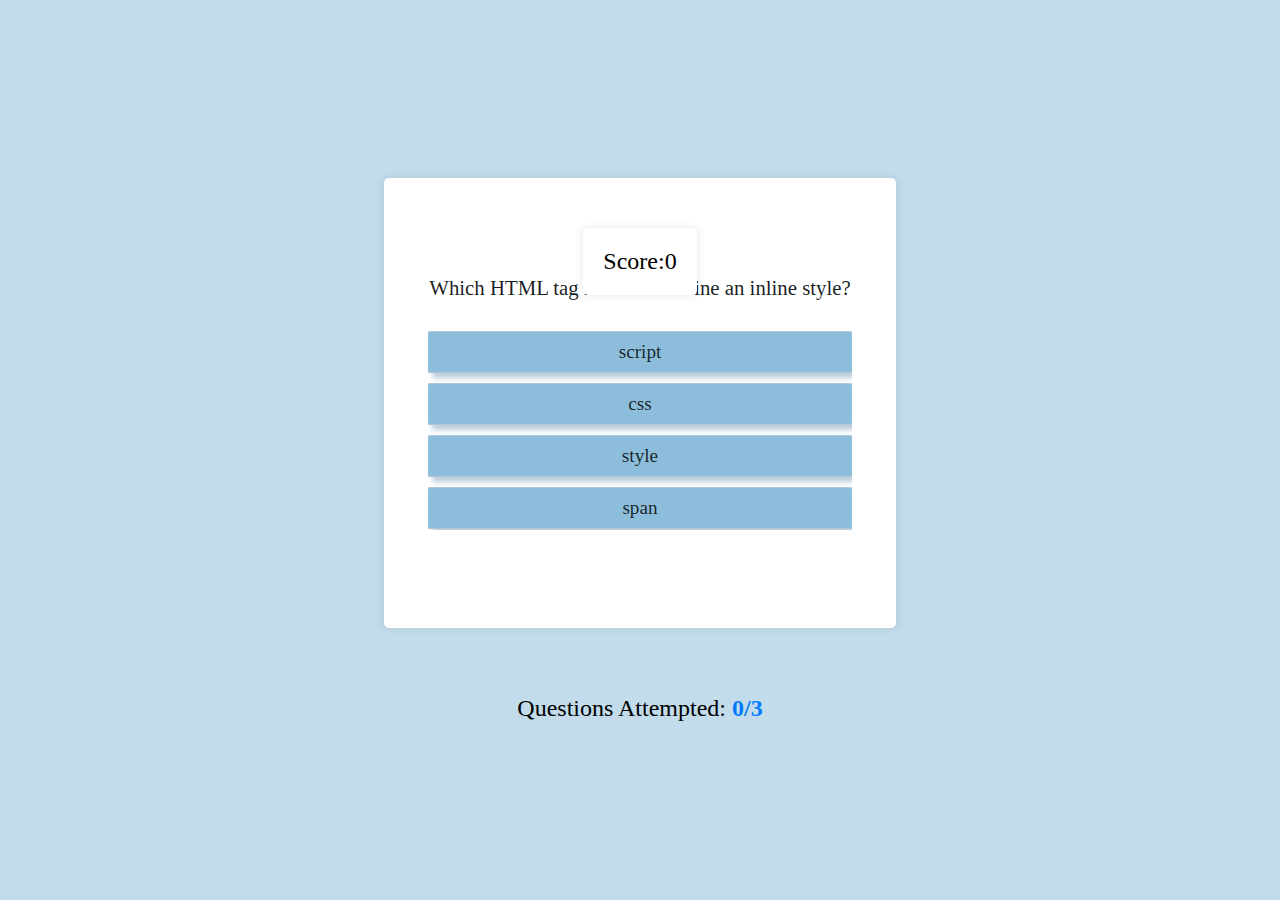
<file: quiz1/index.html>
<!DOCTYPE html>
<html lang="en">
<head>
    <meta charset="UTF-8">
    <meta name="viewport" content="width=device-width, initial-scale=1.0">
    <title>Quiz</title>
    <link rel="stylesheet" href="style.css">
</head>
<body>
    <div class="container">
        <div class="question-box">
            <div class="question">Write your question here</div>
            <div class="choices">
                <div class="choice" id="c1">c1</div>
                <div class="choice" id="c2">c2</div>
                <div class="choice" id="c3">c3</div>
                <div class="choice" id="c4">c4</div>
            </div>
        </div>
        <div id="endScreen" style="display: none;">
            <h1>End of Quiz</h1>
            <button id="playAgainButton">Play Again</button>
            <button id="homeButton">Home</button>
        </div>

        <div id="scoreBoard">
            Score: <span id="score">0</span>
        </div>
        <div id="counter" style="text-align: center; font-size: 1.5rem;">
            Questions Attempted: <span id="attempted">0/3</span>
        </div>
    </div>

    <script src="script.js"></script>
</body>
</html>
</file>
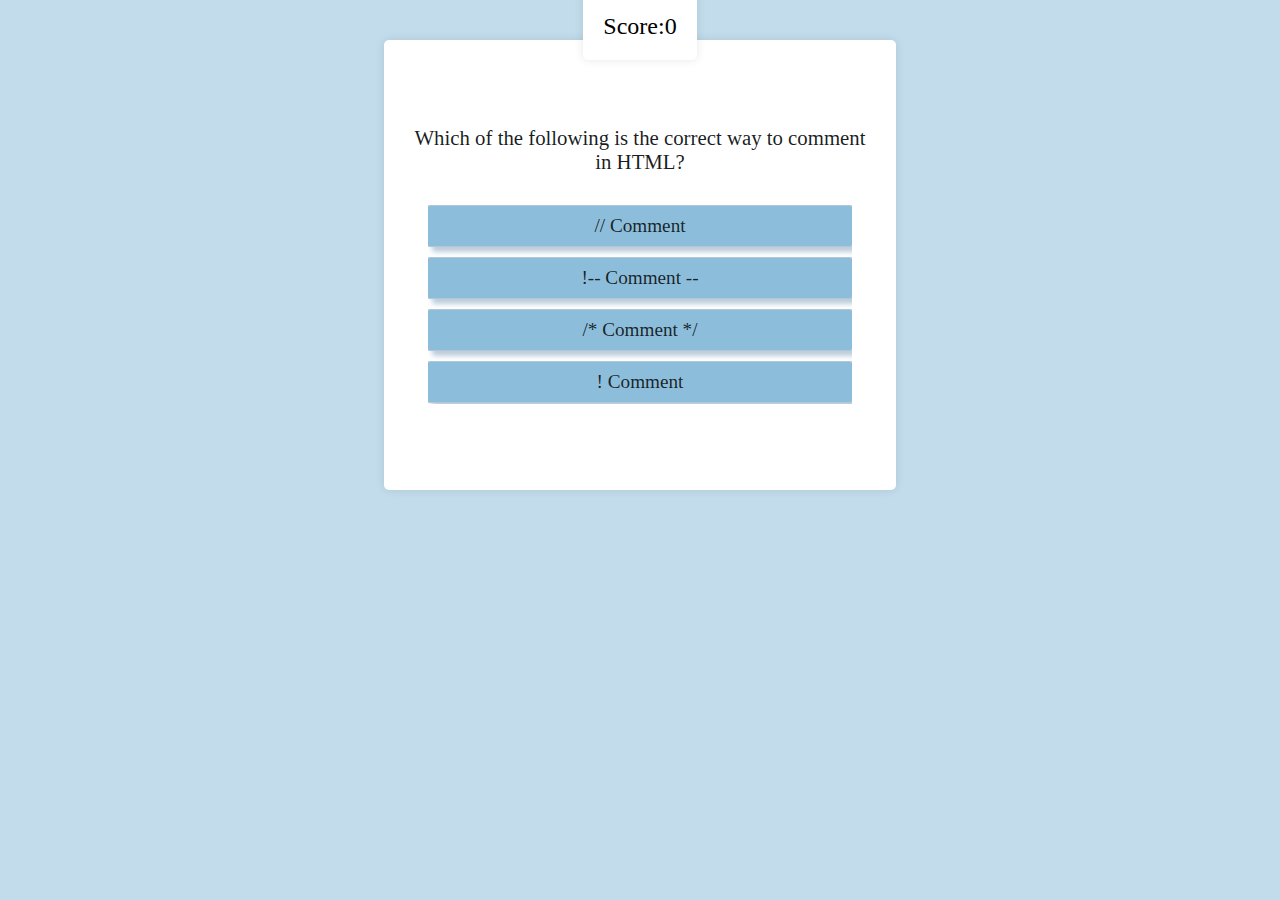
<file: index1.html>
<!DOCTYPE html>
<html lang="en">
<head>
    <meta charset="UTF-8">
    <meta name="viewport" content="width=device-width, initial-scale=1.0">
    <title>Quiz</title>
    <link rel="stylesheet" href="style1.css">
</head>
<body>
    <div class="container">
        <div class="question-box">
            <div class="question">Write your question here</div>
            <div class="choices">
                <div class="choice" id="c1">c1</div>
                <div class="choice" id="c2">c2</div>
                <div class="choice" id="c3">c3</div>
                <div class="choice" id="c4">c4</div>
            </div>
        </div>
        <div id="endScreen" style="display: none;">
            <h1>End of Quiz</h1>
            <button id="playAgainButton">Play Again</button>
            <button id="homeButton">Home</button>
        </div>

        <div id="scoreBoard">
            Score: <span id="score">0</span>
        </div>
        <div id="counter" style="text-align: center; font-size: 1.5rem;">
            Questions Attempted: <span id="attempted">0/3</span>
        </div>
    </div>

    <script src="script1.js"></script>
</body>
</html>
</file>
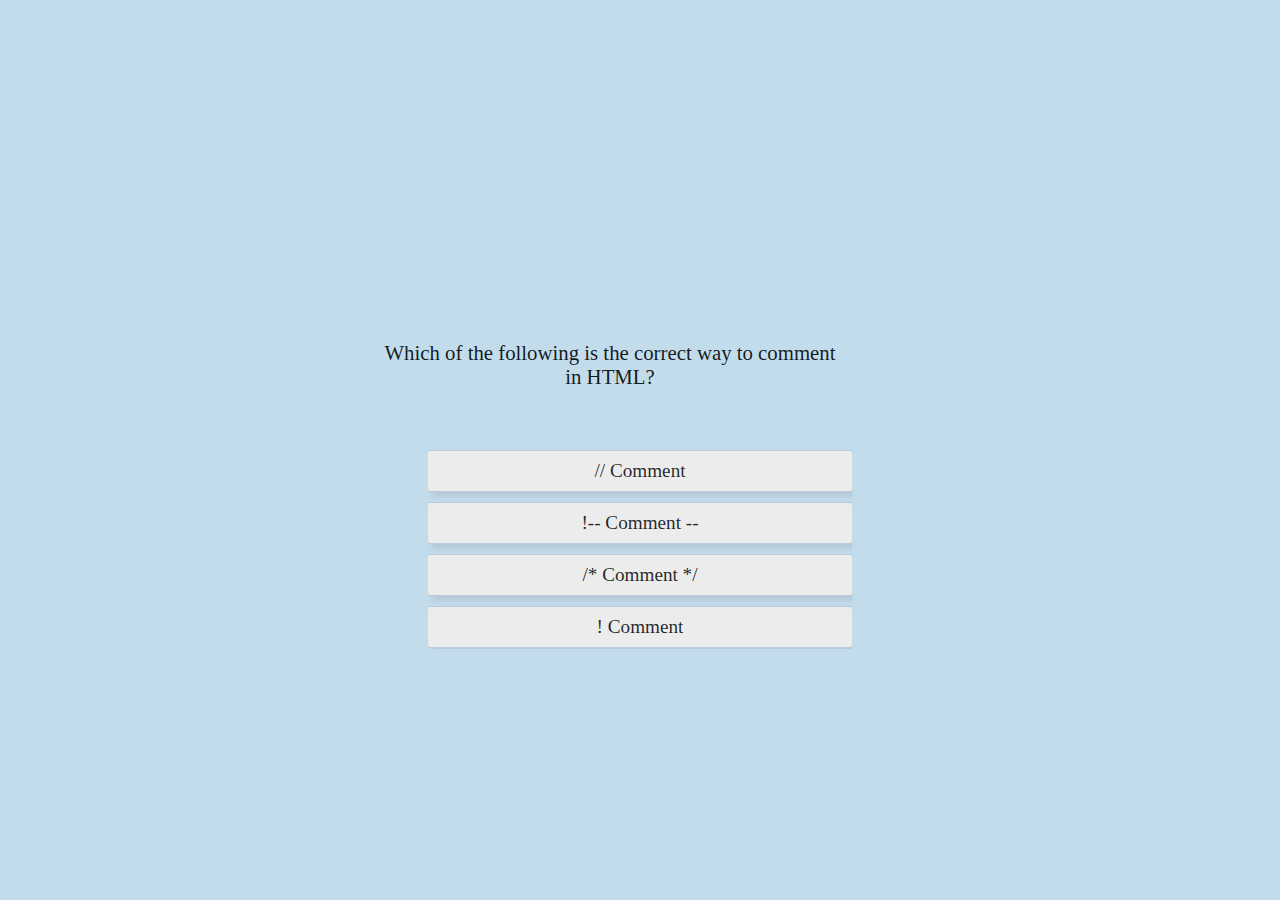
<file: quiz1/index1.html>
<!DOCTYPE html>
<html lang="en">
<head>
    <meta charset="UTF-8">
    <meta name="viewport" content="width=device-width, initial-scale=1.0">
    <title>Quiz</title>
    <link rel="stylesheet" href="style1.css">
</head>
<body>
    <div class="container">
        <div class="question-box">
            <div class="question">Write your question here</div>
            <div class="choices">
                <div class="choice" id="c1">c1</div>
                <div class="choice" id="c2">c2</div>
                <div class="choice" id="c3">c3</div>
                <div class="choice" id="c4">c4</div>
            </div>
        </div>
        <div id="endScreen" style="display: none;">
            <h1>End of Quiz</h1>
            <button id="playAgainButton">Play Again</button>
            <button id="homeButton">Home</button>
        </div>
    </div>

    <script src="script1.js"></script>
</body>
</html>
</file>
<file: quiz1/style.css>
*{
    padding: 0;
    margin: 0;
    box-sizing: 0;
    overflow: hidden;
}

body{
    height: 100vh;
    width: 100vw;
    display:flex;
    justify-content: center;
    align-items: center;
}

.container{
    display: flex;
    justify-content: center;
    align-items: center;
    flex-direction: column;
    background: #c2dceb;
    padding: 20px;
    height: 100vh;
    width: 100vw;
    box-sizing: border-box;
}

.question-box{
    height : 50vh;
    width: 40vw;
    background-color: #c2dceb;
    /* border: 2px solid #126bb3e7; */
    display: flex;
    justify-content: center;
    align-items: center;
    flex-direction: column;
    gap: 30px;
    box-sizing: border-box;
    padding: 20px;
    border-radius: 5px;
}

.question{
    font-size: 1.3rem;
    /* font-family: 'Franklin Gothic Medium', 'Arial Narrow', Arial, sans-serif; */
    font-weight: 500;
    color: #03070ae7;
    /* top: 30px; */
    text-align: center;

}

.choices{
    height: 200px;
    width: 90%;
    display: flex;
    justify-content: center;
    align-items: center;
    gap: 10px;
    flex-direction: column;
    /* top:50px;
    left: 30px; */
    /* border:2px solid #126bb3e7; */
}

.choice{
    height: 40px;
    width: 100%;
    background-color: #1f80b883;
    color: #0f1214e7;
    font-size: 1.2rem;
    /* font-family: 'Franklin Gothic Medium', 'Arial Narrow', Arial, sans-serif; */
    font-weight: 500;
    display: flex;
    justify-content: center;
    align-items: center;
    cursor: pointer;
    border: 1px solid #b5c7d6e7;
    border-radius: 3px;
    box-shadow: 5px 5px 5px #b5c7d6e7;
}

.choice:hover{
    background-color: #ffffff;
}

.choice:active {
    transform: scale(0.98);
}

#endScreen {
    display: none;
    text-align: center;
    padding: 20px;
    background-color: #f8f8f8;
    border: 1px solid #ddd;
    border-radius: 4px;
}

#endScreen h1 {
    font-size: 2rem;
    color: #333;
    margin-bottom: 20px;
}

#endScreen button {
    display: inline-block;
    margin: 10px;
    padding: 10px 20px;
    /* font-size: 18px; */
    /* color: #fff; */
    /* background-color: #007bff; */
    /* border: none; */
    /* border-radius: 4px; */
    /* cursor: pointer; */
    text-decoration: none;
    
    font-size: 1.2rem;
    color: #fff;
    background-color: #007bff;
    border: none;
    border-radius: 5px;
    cursor: pointer;
    transition: all 0.3s ease;
}

#endScreen button:hover {
    background-color: #0056b3;
}

#endScreen button:active {
    transform: scale(0.98);
}

#scoreBoard {
    /* bottom: 450px;
    left:10px; */
    position: relative;
    bottom: 400px;
    font-size: 1.5rem;
    background-color: #fff;
    padding: 20px;
    border-radius: 5px;
    box-shadow: 0px 0px 10px rgba(0,0,0,0.1);
    display:flex;
    justify-content: center;
}

#scoreBoard div {
    margin-bottom: 10px;
    width: 100px;
    font-weight: bold;
    color: #007bff;
}

.container {
    display: flex;
    flex-direction: column;
    align-items: center;
    justify-content: center;
    height: 100vh;
}

.question-box {
    margin-top: 20px;
    padding: 20px;
    background-color: #fff;
    border-radius: 5px;
    box-shadow: 0px 0px 10px rgba(0,0,0,0.1);
}

#counter {
    text-align: center;
    font-size: 1.5rem;
    margin-bottom: 20px;
}

#counter span {
    font-weight: bold;
    color: #007bff;
}

.shift{
    position: relative;
    top:40px;
    left: 25px;
    gap:10px;
}

.shift_scoreboard{
    position: relative;
    top: -250px;
}
</file>
<file: style1.css>
*{
    padding: 0;
    margin: 0;
    box-sizing: 0;
    overflow: hidden;
}

body{
    height: 100vh;
    width: 100vw;
    display:flex;
    justify-content: center;
    align-items: center;
}

.container{
    display: flex;
    justify-content: center;
    align-items: center;
    flex-direction: column;
    background: #c2dceb;
    padding: 20px;
    height: 100vh;
    width: 100vw;
    box-sizing: border-box;
}

.question-box{
    height : 50vh;
    width: 40vw;
    background-color: #c2dceb;
    /* border: 2px solid #126bb3e7; */
    display: flex;
    justify-content: center;
    align-items: center;
    flex-direction: column;
    gap: 30px;
    box-sizing: border-box;
    padding: 20px;
    border-radius: 5px;
}

.question{
    font-size: 1.3rem;
    /* font-family: 'Franklin Gothic Medium', 'Arial Narrow', Arial, sans-serif; */
    font-weight: 500;
    color: #03070ae7;
    /* top: 30px; */
    text-align: center;

}

.choices{
    height: 200px;
    width: 90%;
    display: flex;
    justify-content: center;
    align-items: center;
    gap: 10px;
    flex-direction: column;
    /* top:50px;
    left: 30px; */
    /* border:2px solid #126bb3e7; */
}

.choice{
    height: 40px;
    width: 100%;
    background-color: #1f80b883;
    color: #0f1214e7;
    font-size: 1.2rem;
    /* font-family: 'Franklin Gothic Medium', 'Arial Narrow', Arial, sans-serif; */
    font-weight: 500;
    display: flex;
    justify-content: center;
    align-items: center;
    cursor: pointer;
    border: 1px solid #b5c7d6e7;
    border-radius: 3px;
    box-shadow: 5px 5px 5px #b5c7d6e7;
}

.choice:hover{
    background-color: #ffffff;
}

.choice:active {
    transform: scale(0.98);
}

#endScreen {
    display: none;
    text-align: center;
    padding: 20px;
    background-color: #f8f8f8;
    border: 1px solid #ddd;
    border-radius: 4px;
}

#endScreen h1 {
    font-size: 2rem;
    color: #333;
    margin-bottom: 20px;
}

#endScreen button {
    display: inline-block;
    margin: 10px;
    padding: 10px 20px;
    /* font-size: 18px; */
    /* color: #fff; */
    /* background-color: #007bff; */
    /* border: none; */
    /* border-radius: 4px; */
    /* cursor: pointer; */
    text-decoration: none;
    
    font-size: 1.2rem;
    color: #fff;
    background-color: #007bff;
    border: none;
    border-radius: 5px;
    cursor: pointer;
    transition: all 0.3s ease;
}

#endScreen button:hover {
    background-color: #0056b3;
}

#endScreen button:active {
    transform: scale(0.98);
}

#scoreBoard {
    /* bottom: 450px;
    left:10px; */
    position: relative;
    bottom: 400px;
    font-size: 1.5rem;
    background-color: #fff;
    padding: 20px;
    border-radius: 5px;
    box-shadow: 0px 0px 10px rgba(0,0,0,0.1);
    display:flex;
    justify-content: center;
}

#scoreBoard div {
    margin-bottom: 10px;
    width: 100px;
    font-weight: bold;
    color: #007bff;
}

.container {
    display: flex;
    flex-direction: column;
    align-items: center;
    justify-content: center;
    height: 100vh;
}

.question-box {
    position:absolute;
    top: 20px;
    margin-top: 20px;
    padding: 20px;
    background-color: #fff;
    border-radius: 5px;
    box-shadow: 0px 0px 10px rgba(0,0,0,0.1);
}

#counter {
    text-align: center;
    font-size: 1.5rem;
    margin-bottom: 20px;
}

#counter span {
    font-weight: bold;
    color: #007bff;
}

.shift{
    position: relative;
    top:40px;
    left: 25px;
    gap:10px;
}

.shift_scoreboard{
    position: relative;
    top: -250px;
}
</file>
<file: quiz1/style1.css>
*{
    padding: 0;
    margin: 0;
    box-sizing: 0;
    overflow: hidden;
}

body{
    height: 100vh;
    width: 100vw;
    display:flex;
    justify-content: center;
    align-items: center;
}

.container{
    display: flex;
    justify-content: center;
    align-items: center;
    flex-direction: column;
    background: #c2dceb;
    padding: 20px;
    height: 100vh;
    width: 100vw;
}

.question-box{
    height : 50vh;
    width: 40vw;
    background-color: #c2dceb;
    /* border: 2px solid #126bb3e7; */
    display: flex;
    justify-content: center;
    align-items: center;
    flex-direction: column;
    gap: 30px;
    box-sizing: border-box;
    padding: 20px;
}

.question{
    font-size: 1.3rem;
    /* font-family: 'Franklin Gothic Medium', 'Arial Narrow', Arial, sans-serif; */
    font-weight: 500;
    color: #03070ae7;
    position: relative;
    top: 30px;
    text-align: center;
    right: 30px;
}

.choices{
    height: 200px;
    width: 90%;
    display: flex;
    justify-content: center;
    align-items: center;
    gap: 10px;
    flex-direction: column;
    position: relative;
    top:60px;
    /* border:2px solid #126bb3e7; */
}

.choice{
    height: 40px;
    width: 100%;
    background-color: #ececec;
    color: #0f1214e7;
    font-size: 1.2rem;
    /* font-family: 'Franklin Gothic Medium', 'Arial Narrow', Arial, sans-serif; */
    font-weight: 500;
    display: flex;
    justify-content: center;
    align-items: center;
    cursor: pointer;
    border: 1px solid #b5c7d6e7;
    border-radius: 3px;
    box-shadow: 5px 5px 5px #b5c7d6e7;
}

.choice:hover{
    background-color: #ffffff;
}

#endScreen {
    display: none;
    text-align: center;
    padding: 20px;
    background-color: #f8f8f8;
    border: 1px solid #ddd;
    border-radius: 4px;
}

#endScreen h1 {
    font-size: 24px;
    color: #333;
}

#endScreen button {
    display: inline-block;
    margin: 10px;
    padding: 10px 20px;
    font-size: 18px;
    color: #fff;
    background-color: #007bff;
    border: none;
    border-radius: 4px;
    cursor: pointer;
    text-decoration: none;
}

#endScreen button:hover {
    background-color: #0056b3;
}

#endScreen button:active {
    transform: scale(0.98);
}
</file>
